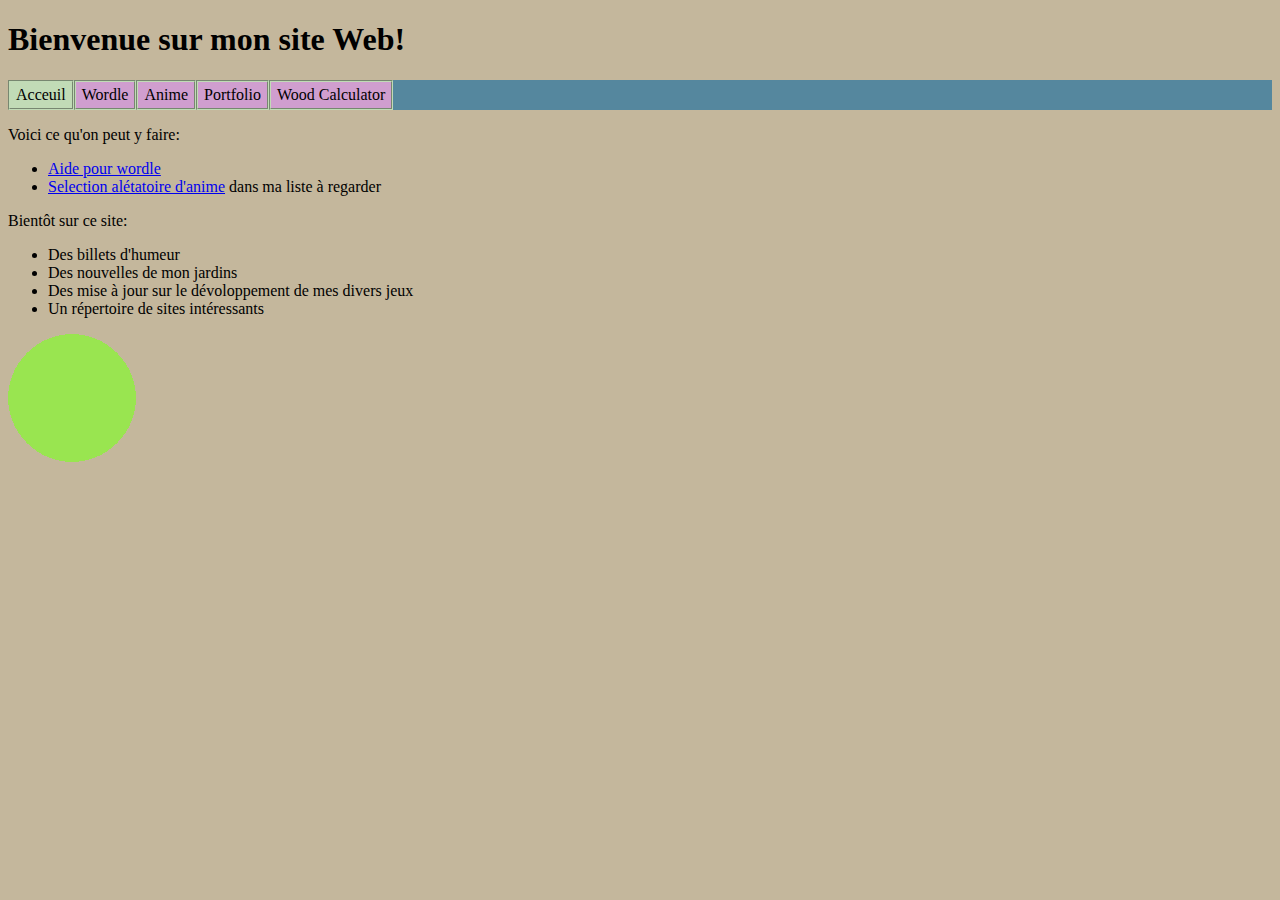
<file: index.html>
<!DOCTYPE html>
<html>
  <head>
    <meta charset="UTF-8">
    <title>Bienvenue sur le site de salixe</title>
    <!-- The style.css file allows you to change the look of your web pages.
         If you include the next line in all your web pages, they will all share the same look.
         This makes it easier to make new pages for your site. -->
    <link href="style.css" rel="stylesheet">
  </head>
  <body>
    <h1>Bienvenue sur mon site Web!</h1>

  <ul class="menu">
    <li class="menu"><a href="index.html" class="active">Acceuil</a></li>
    <li class="menu"><a href="aideWordle.html" class="menu">Wordle</a></li>
    <li class="menu"><a href="animePicker.html" class="menu">Anime</a></li>
    <li class="menu"><a href="portfolio.html" class="menu">Portfolio</a></li>
    <li class="menu"><a href="woodCalculator.html" class="menu">Wood Calculator</a></li>
  </ul>

    <p>Voici ce qu'on peut y faire:</p>

    <ul>
      <li><a href="aideWordle.html">Aide pour wordle</a></li>
      <li><a href="animePicker.html">Selection alétatoire d'anime</a> dans ma liste à regarder</li>
    </ul>

    <p>Bientôt sur ce site:</p>

    <ul>
      <li>Des billets d'humeur</li>
      <li>Des nouvelles de mon jardins</li>
      <li>Des mise à jour sur le dévoloppement de mes divers jeux</li>
      <li>Un répertoire de sites intéressants</li>
    </ul>

    <a href="https://www.youtube.com/watch?v=dQw4w9WgXcQ">
      <img src="test_gif.gif" alt="Ne clic surtout pas">
    </a>
  </body>
</html>
</file>
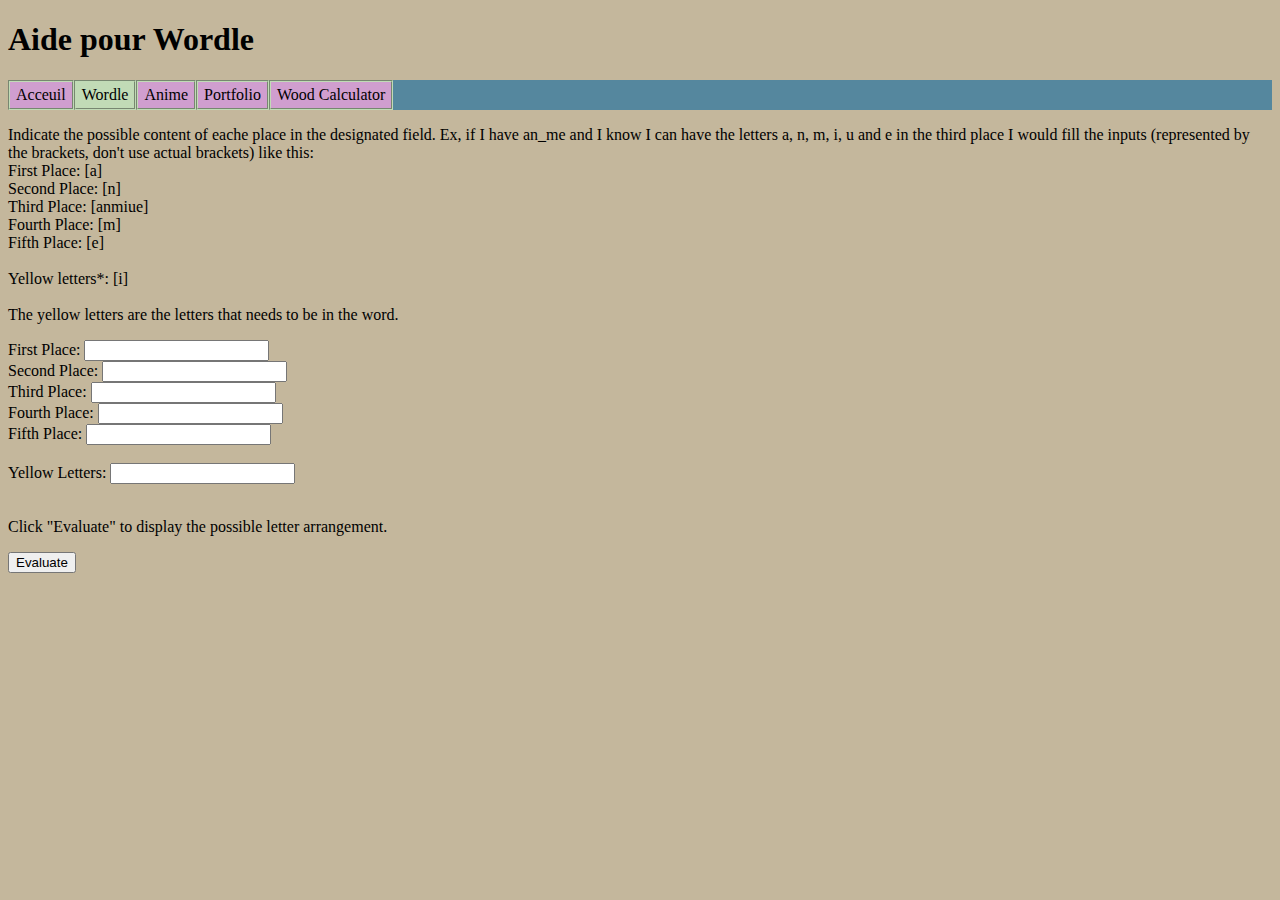
<file: aideWordle.html>
<!DOCTYPE html>
<html>
<head>
  <link href="style.css" rel="stylesheet">
</head>
<body>
  <h1>Aide pour Wordle</h1>

  <ul class="menu">
    <li class="menu"><a href="index.html" class="menu">Acceuil</a></li>
    <li class="menu"><a href="aideWordle.html" class="active">Wordle</a></li>
    <li class="menu"><a href="animePicker.html" class="menu">Anime</a></li>
    <li class="menu"><a href="portfolio.html" class="menu">Portfolio</a></li>
    <li class="menu"><a href="woodCalculator.html" class="menu">Wood Calculator</a></li>
  </ul>

<p>
  Indicate the possible content of eache place in the designated field.
  Ex, if I have an_me and I know I can have the letters a, n, m, i, u and e in the third place I would fill the inputs (represented by the brackets, don't use actual brackets) like this: <br>
  First Place: [a]<br>
  Second Place: [n]<br>
  Third Place: [anmiue]<br>
  Fourth Place: [m]<br>
  Fifth Place: [e]<br><br>
  Yellow letters*: [i]<br><br>

  The yellow letters are the letters that needs to be in the word.
</p>

<form id="frm1" action="">
  First Place: <input type="text" name="one" value=""><br>
  Second Place: <input type="text" name="two" value=""><br>
  Third Place: <input type="text" name="tree" value=""><br>
  Fourth Place: <input type="text" name="four" value=""><br>
  Fifth Place: <input type="text" name="five" value=""><br><br>
  Yellow Letters: <input type="text" name="ylw" value=""><br><br>
</form>

<p>Click "Evaluate" to display the possible letter arrangement.</p>

<button onclick="myFunction()">Evaluate</button>

<p id="demo"></p>

<script>
function chars(string){
  return Array.from(String(string))
}
function valid(string, list){
  console.log(string);
  for (let i = 0; i < list.length; i++){
    console.log(list[i]);
    if(!(string.includes(list[i]))){
      return false;
    }
  }
  return true
}
function myFunction() {
  var x = document.getElementById("frm1");
  var l1, l2, l3, l4, l5, yl, tmp;
  let text = "<ul>";
  l1 = chars(x.elements[0].value)
  l2 = chars(x.elements[1].value)
  l3 = chars(x.elements[2].value)
  l4 = chars(x.elements[3].value)
  l5 = chars(x.elements[4].value)
  yl = chars(x.elements[5].value)
  for (let i = 0; i < l1.length; i++){
    for (let j = 0; j < l2.length; j++){
      for (let k = 0; k < l3.length; k++){
        for (let l = 0; l < l4.length; l ++){
          for (let m = 0; m < l5.length; m++){
            tmp = l1[i] + l2[j] + l3[k] + l4[l] + l5[m]
            if(valid(tmp, yl)){
              text += "<li>" + tmp + "</li>";
            }
          }
        }
      }
    }
  }
  text += "</ul>";
  document.getElementById("demo").innerHTML = text;
}
</script>

</body>
</html>
</file>
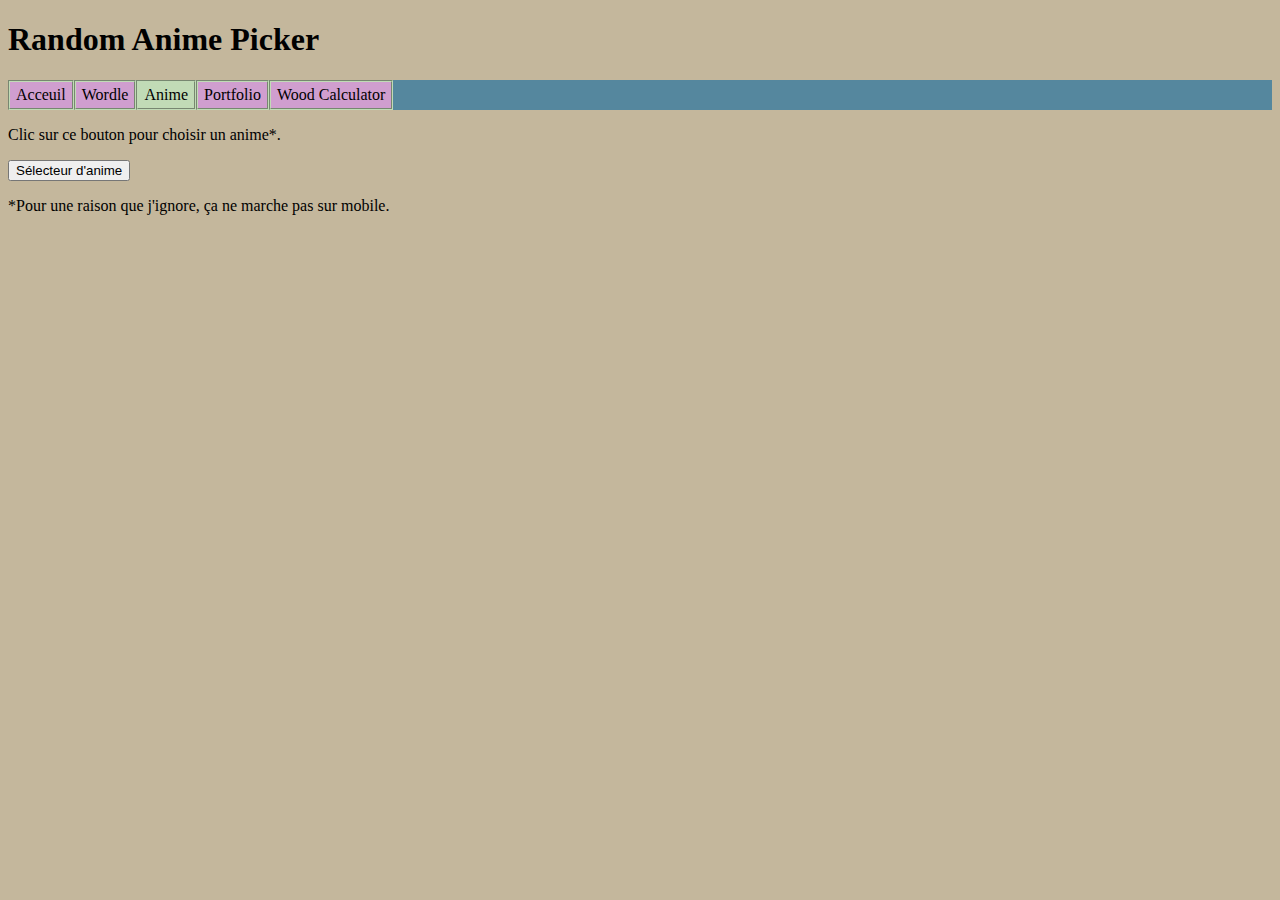
<file: animePicker.html>
<!DOCTYPE html>
<html lang="en">
<head>
    <meta charset="UTF-8">
    <meta name="viewport" content="width=device-width, initial-scale=1.0">
    <title>Random Anime Picker</title>

    <link href="style.css" rel="stylesheet">
</head>
<body>
    <h1>Random Anime Picker</h1>

  <ul class="menu">
    <li class="menu"><a href="index.html" class="menu">Acceuil</a></li>
    <li class="menu"><a href="aideWordle.html" class="menu">Wordle</a></li>
    <li class="menu"><a href="animePicker.html" class="active">Anime</a></li>
    <li class="menu"><a href="portfolio.html" class="menu">Portfolio</a></li>
    <li class="menu"><a href="woodCalculator.html" class="menu">Wood Calculator</a></li>
  </ul>

    <p>Clic sur ce bouton pour choisir un anime*.</p>

    <button onclick="pickRandomAnime()">Sélecteur d'anime</button>
    <div id="result"></div>

    <p>*Pour une raison que j'ignore, ça ne marche pas sur mobile.</p>

    <script>
        async function pickRandomAnime() {
            const username = "salixe1214"; // Replace with your MyAnimeList username
            const resultDiv = document.getElementById('result');

            // Show loading message
            resultDiv.textContent = "Loading...";

            try {
                // Fetch the anime list and pick a random anime
                const anime = await pickAnime(username);
                resultDiv.textContent = `Your random anime is: ${anime}`;
            } catch (error) {
                console.error('Error:', error);
                resultDiv.textContent = "Failed to fetch anime. Please try again.";
            }
        }

        async function pickAnime(username) {
          const url = `https://myanimelist.net/animelist/${username}?status=6`;
          const proxyUrl = `https://corsproxy.io/?url=${encodeURIComponent(url)}`; // Use AllOrigins proxy

          console.log('Fetching from proxy:', proxyUrl);

          try {
              const response = await fetch(proxyUrl);
              console.log("response")
              console.log(response)
              const html = await response.text(); // Extract the HTML content from the proxy response

              // Extract anime titles from the HTML
              const animelistRaw = html.split('&quot;,&quot;anime_title_eng&quot;:&quot;').slice(0, -1);
              const animeList = animelistRaw.map(item =>
                  item.replace(/&#039;/g, "'")
                      .replace(/\\u2606/g, '-')
                      .replace(/\\u221a/g, 'root ')
                      .replace(/\\u00bd/g, '1/2')
                      .replace(/\\\//g, '/')
                      .split(';')
                      .pop()
              );

              // Return a random anime from the list
              return animeList[Math.floor(Math.random() * animeList.length)];
          } catch (error) {
              console.error('Error fetching anime list:', error);
              throw error; // Re-throw the error to handle it in pickRandomAnime
          }
      }
    </script>
</body>
</html>
</file>
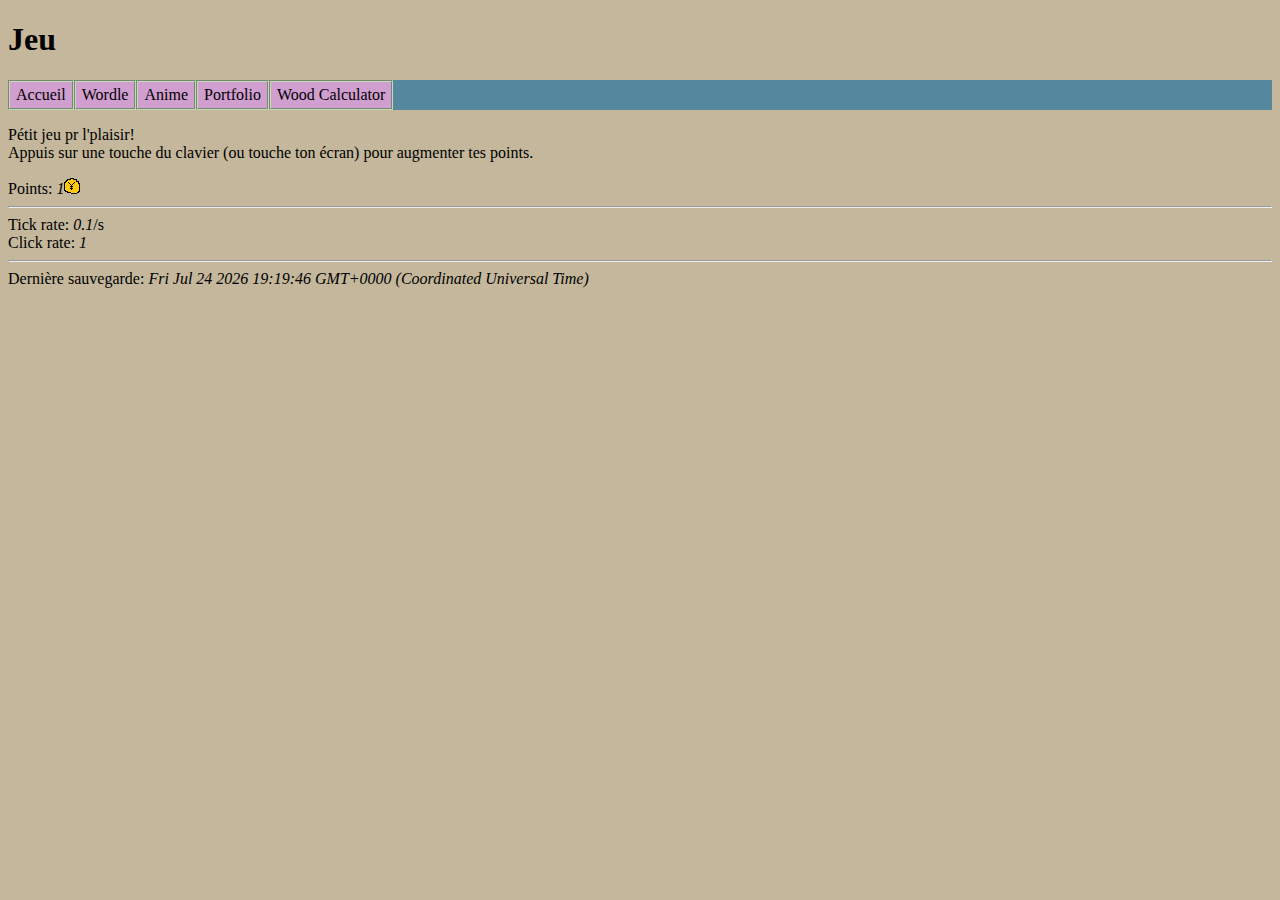
<file: game.html>
<!DOCTYPE html>
<html>
  <head>
    <meta charset="UTF-8">
    <title>Bienvenue sur le site de salixe</title>
    <!-- The style.css file allows you to change the look of your web pages.
         If you include the next line in all your web pages, they will all share the same look.
         This makes it easier to make new pages for your site. -->
    <link href="style.css" rel="stylesheet">
  </head>
  <body>
    <h1>Jeu</h1>

    <ul class="menu" id="headers">
    </ul>
    <script src="headers.js"></script>
  </body>

<p id="demo"></p>
  <p>
    Pétit jeu pr l'plaisir!
    <br>
    Appuis sur une touche du clavier (ou touche ton écran) pour augmenter tes points.
  </p>
  <label>Points: <var id="pts">0</var><img src="yen.png"></label>
  <hr>
  <label>Tick rate: <var id="tick">0</var>/s</label>
  <br>
  <label>Click rate: <var id="click">0</var></label>
  <hr>
  <label>Dernière sauvegarde: <var id="time_save"></var></label>

  <script>
    // Variables
    let pts = localStorage.getItem("pts") != null ? Number(localStorage.getItem("pts")) : 0;
    let click_rate = localStorage.getItem("click_rate") != null ?  Number(localStorage.getItem("click_rate")) : 1;
    let tick_rate = localStorage.getItem("tick_rate") != null ?  Number(localStorage.getItem("tick_rate")) : 0.1;

    let pts_el = document.getElementById("pts");
    pts_el.textContent = pts.toFixed(0);

    let tick_el = document.getElementById("tick");
    tick_el.textContent = tick_rate;

    let click_el = document.getElementById("click");
    click_el.textContent = click_rate;

    let time_save_el = document.getElementById("time_save");
    saveData();

    let canPress = true;

    // Events
    setInterval(addPts, 100, tick_rate);
    setInterval(saveData, 10000);

    window.addEventListener("keydown", stimulusStart);
    window.addEventListener("touchstart", stimulusStart);

    window.addEventListener("keyup", stimulusEnd);
    window.addEventListener("touchend", stimulusEnd);

    // Functions
    function stimulusStart(event){
      if(canPress){
        addPts(click_rate);
        canPress = false;
      };
    };
    function stimulusEnd(event){
      canPress = true;
    };

    function addPts(n){
      pts = pts + n;

      pts_el.textContent = pts.toFixed(0);
    };

    function saveData() {
      localStorage.setItem("pts", pts);
      localStorage.setItem("click_rate", click_rate);
      localStorage.setItem("tick_rate", tick_rate);
      time_save_el.innerText = (new Date(Date.now())).toString();
    };

    // Autre
    tick_el.textContent = tick_rate;
    click_el.textContent = click_rate;
  </script>
</html>
</file>
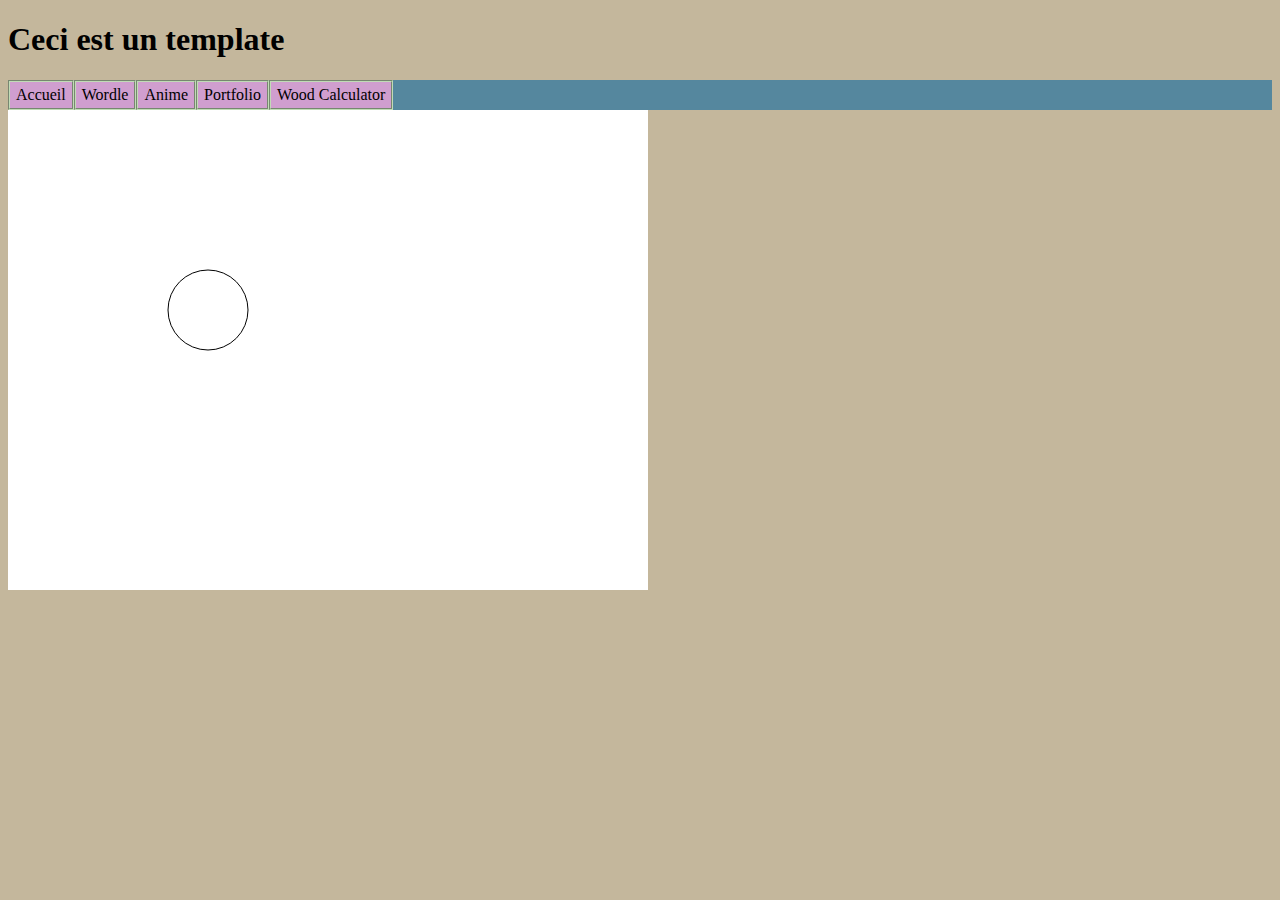
<file: game2.html>
<!DOCTYPE html>
<html>
  <head>
    <meta charset="UTF-8">
    <title>Bienvenue sur le site de salixe</title>
    <!-- The style.css file allows you to change the look of your web pages.
         If you include the next line in all your web pages, they will all share the same look.
         This makes it easier to make new pages for your site. -->
    <link href="style.css" rel="stylesheet">
  </head>
  <body>
    <h1>Ceci est un template</h1>

    <ul class="menu" id="headers">
    </ul>
    <script src="headers.js"></script>

    <canvas id="map" width="640" height="480"></canvas>

    <script src="game2.js"></script>
  </body>
</html>
</file>
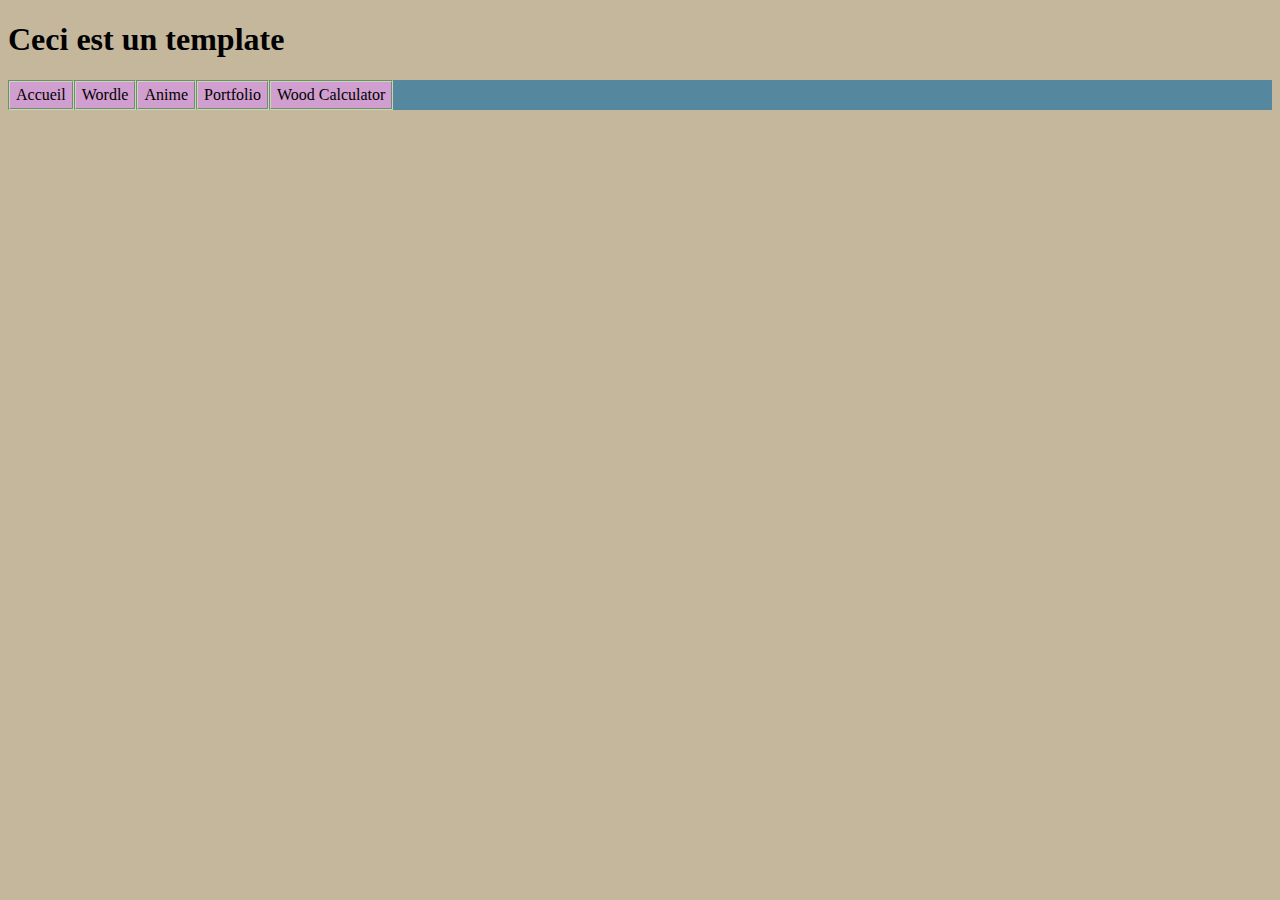
<file: template.html>
<!DOCTYPE html>
<html>
  <head>
    <meta charset="UTF-8">
    <title>Bienvenue sur le site de salixe</title>
    <!-- The style.css file allows you to change the look of your web pages.
         If you include the next line in all your web pages, they will all share the same look.
         This makes it easier to make new pages for your site. -->
    <link href="style.css" rel="stylesheet">
  </head>
  <body>
    <h1>Ceci est un template</h1>

    <ul class="menu" id="headers">
    </ul>
    <script src="headers.js"></script>
  </body>
</html>
</file>
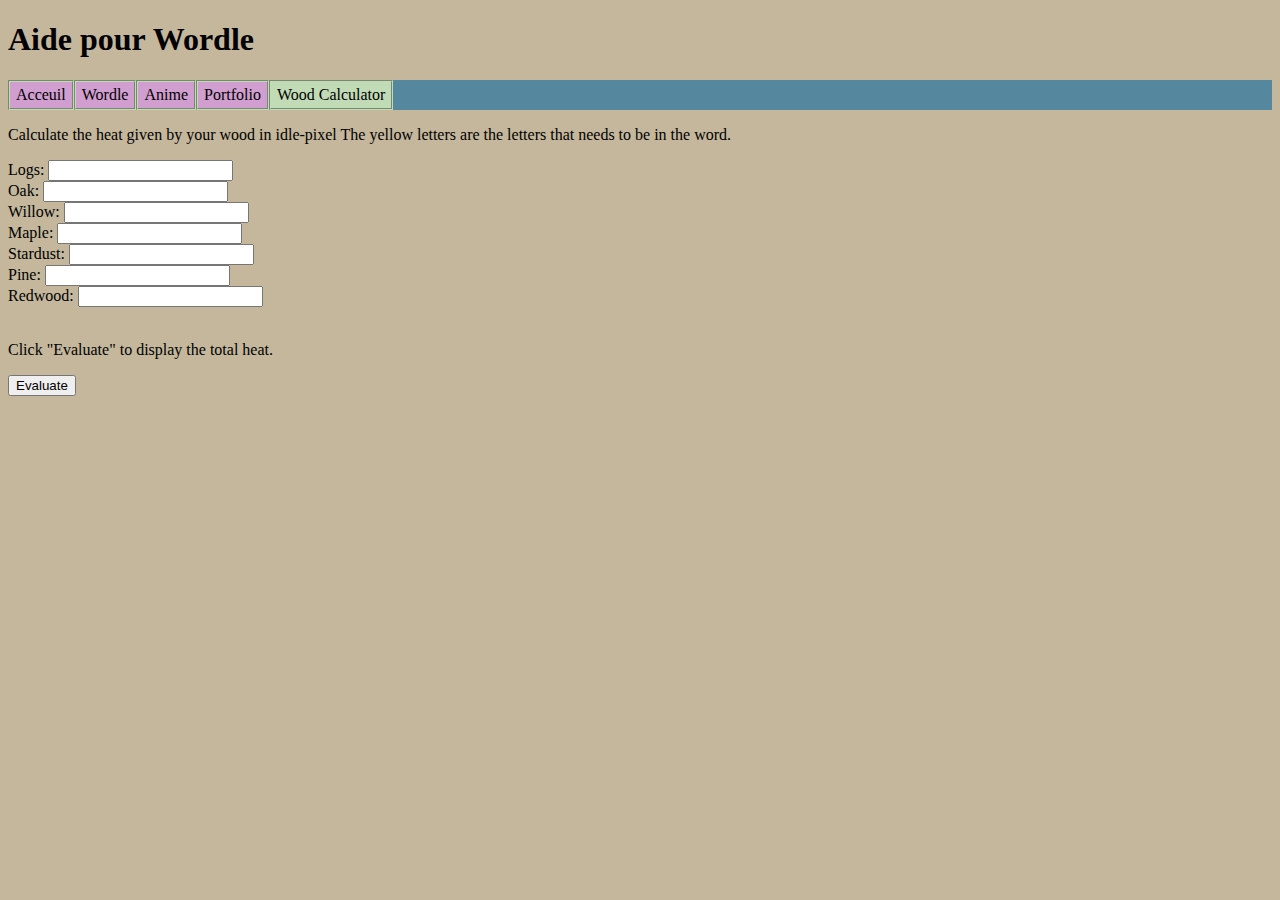
<file: woodCalculator.html>
<!DOCTYPE html>
<html>
<head>
  <link href="style.css" rel="stylesheet">
</head>
<body>
  <h1>Aide pour Wordle</h1>

<ul class="menu">
  <li class="menu"><a href="index.html" class="menu">Acceuil</a></li>
  <li class="menu"><a href="aideWordle.html" class="menu">Wordle</a></li>
  <li class="menu"><a href="animePicker.html" class="menu">Anime</a></li>
  <li class="menu"><a href="portfolio.html" class="menu">Portfolio</a></li>
  <li class="menu"><a href="woodCalculator.html" class="active">Wood Calculator</a></li>
</ul>

<p>
  Calculate the heat given by your wood in idle-pixel

  The yellow letters are the letters that needs to be in the word.
</p>

<form id="frm1" action="">
  Logs: <input type="number" name="one" value=""><br>
  Oak: <input type="number" name="two" value=""><br>
  Willow: <input type="number" name="tree" value=""><br>
  Maple: <input type="number" name="four" value=""><br>
  Stardust: <input type="number" name="five" value=""><br>
  Pine: <input type="number" name="six" value=""><br>
  Redwood: <input type="number" name="seven" value=""><br><br>
</form>

<p>Click "Evaluate" to display the total heat.</p>

<button onclick="myFunction()">Evaluate</button>

<p id="demo"></p>

<script>
function myFunction() {
  var x = document.getElementById("frm1");
  var log, oak, wil, map, sta, pin, red;
  let text = "<ul>Total de ";
  log = x.elements[0].value
  oak = x.elements[1].value
  wil = x.elements[2].value
  map = x.elements[3].value
  sta = x.elements[4].value
  pin = x.elements[5].value
  red = x.elements[6].value
  text += (2*log) + (3*oak) + (4*wil) + (5*map) + (6*sta) + (7*pin) + (8*red);
  text += " heat.</ul>";
  document.getElementById("demo").innerHTML = text;
}
</script>

</body>
</html>
</file>
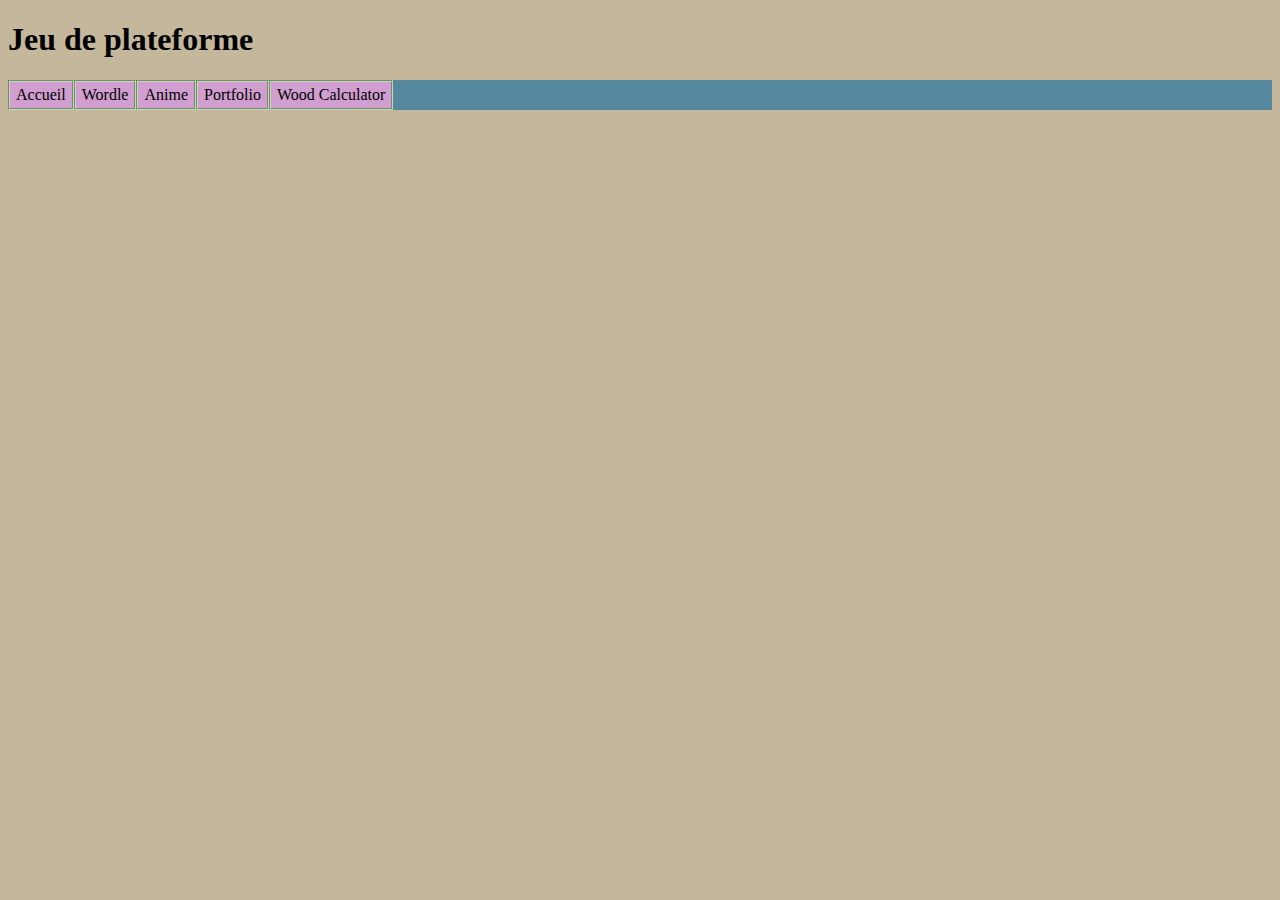
<file: game2/game2.html>
<!DOCTYPE html>
<html lang="en">
  <head>
    <meta charset="UTF-8">
    <title>Bienvenue sur le site de salixe</title>
    <!-- The style.css file allows you to change the look of your web pages.
         If you include the next line in all your web pages, they will all share the same look.
         This makes it easier to make new pages for your site. -->
    <link href="../style.css" rel="stylesheet">
  </head>
  <body>
    <h1>Jeu de plateforme</h1>

    <ul class="menu" id="headers">
    </ul>
    <script src="../headers.js"></script>

    <canvas id="map" width="640" height="480"></canvas>

    <script src="./vector2.js"></script>
    <script src="./controller.js"></script>
    <script src="./coin.js"></script>
    <script src="./rect_walls.js"></script>
    <script src="./camera.js"></script>
    <script src="./player.js"></script>
    <script src="./room.js"></script>
    <script src="./pause.js"></script>
    <script src="./game2.js"></script>
  </body>
</html>
</file>
<file: style.css>
body {
  background-color: var(--brun);
}

ul.menu  {
  background-color: var(--bleu);
  color: black;
  list-style-type: none;
  margin: 0;
  padding: 0;
  overflow: hidden;
}

li.menu {
  float: left;
}

li.menu a.menu {
  display: block;
  color: black;
  background-color: var(--violet);
  text-align: center;
  padding: 4px 6px;
  text-decoration: none;
  border: 2px var(--vert);
  border-style: groove;
}

li.menu a.menu:hover {
  background-color: var(--vert);
}

.active {
  display: block;
  color: black;
  background-color: var(--vert);
  text-align: center;
  padding: 4px 6px;
  text-decoration: none;
  border: 2px var(--vert);
  border-style: groove;
}

:root {
  --bleu: #55879e;
  --violet: #d09ecf;
  --mauve: #d1abb2;
  --brun: #c4b79c;
  --vert: #c1dbb6;
}
</file>
